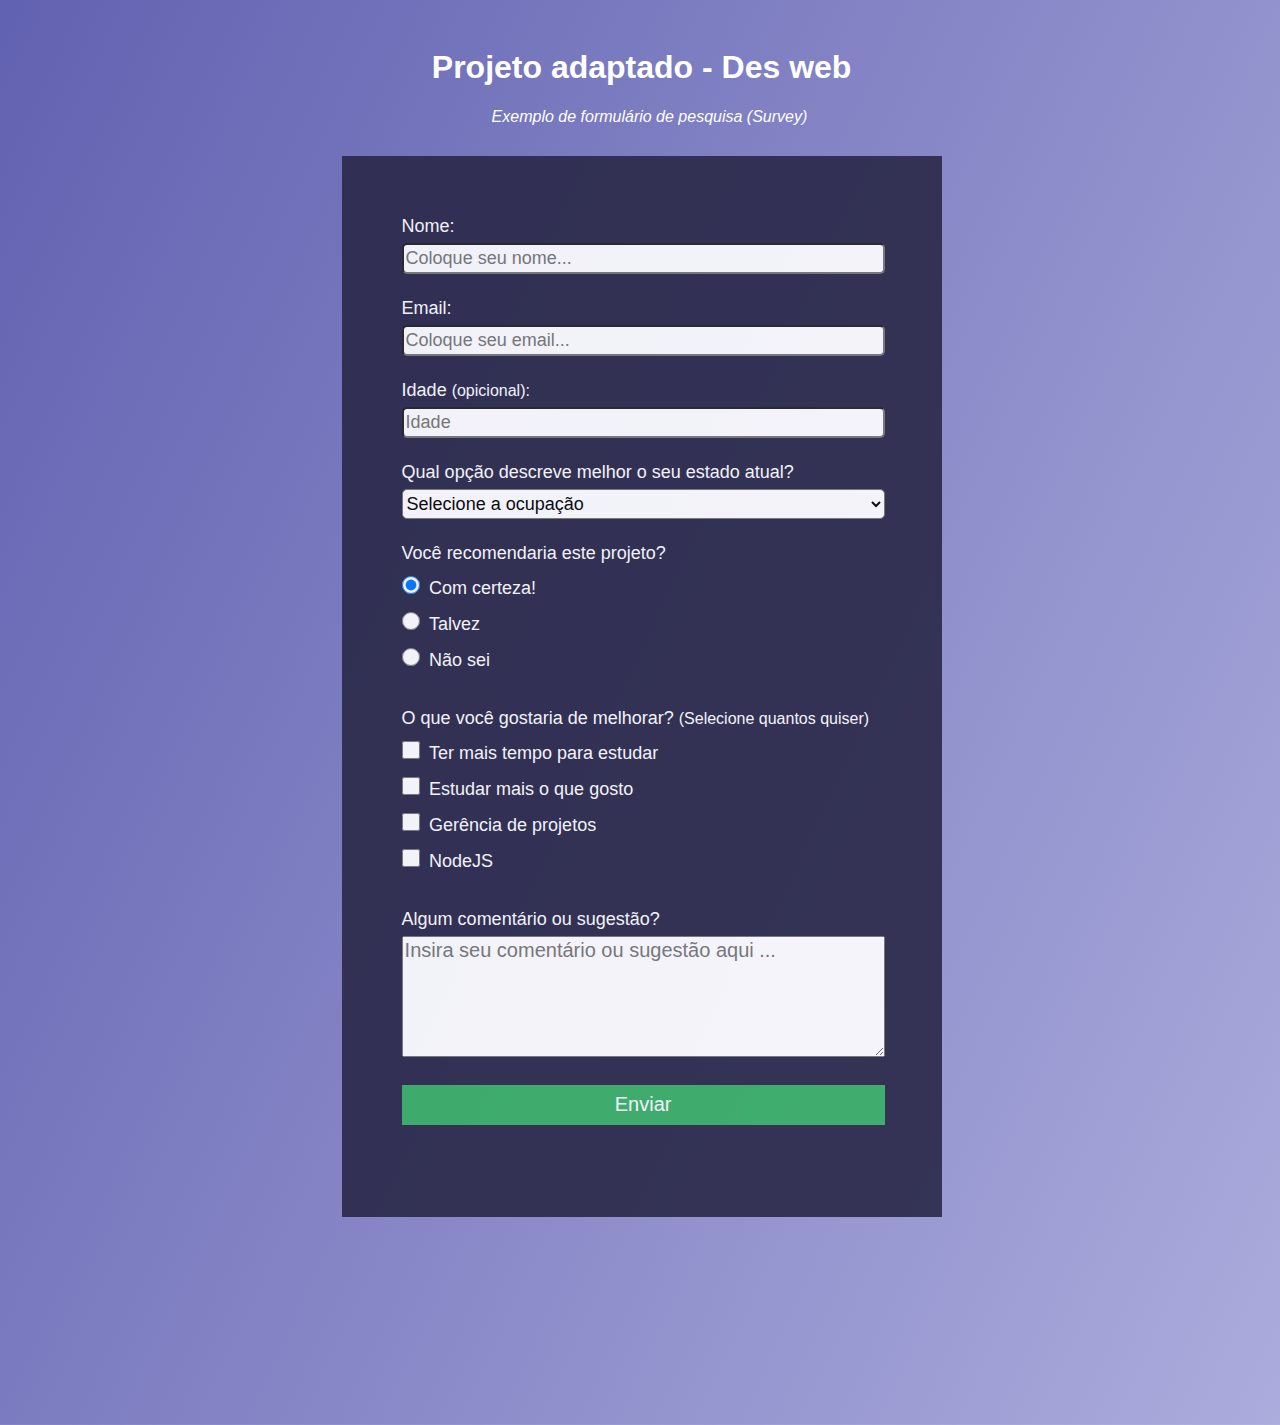
<file: Atividade_03_HTML_CSS/index.html>
<!DOCTYPE html>
<html>
    <head>
            <title> Formulário </title>
            <meta charset="UTF-8"content='text/html'>
            <link rel="stylesheet" href="style.css" type="text/css"> 
    </head>
    <body class = "geral">
            <div id = "formulario">
                <h1 align="center">Projeto adaptado - Des web</h1>
                <span class="subtitulo" ><em align="center">Exemplo de formulário de pesquisa (Survey)</em></span>
                <div id="forma">
                    <form action="index.html" method="POST">
                        <label for="fname"> Nome: </label><br>
                        <input type="text" id="fname" placeholder="Coloque seu nome..."> <br><br>

                        <label for="email"> Email: </label></br>
                        <input type="email" id="email" name="email" placeholder="Coloque seu email..."> <br><br>
                        
                        <label for="idade"> Idade <span>(opicional):</span> </label></br>
                        <input type="text" id="idade" name="idade" placeholder="Idade"> <br><br>
                        
                        <label for="estado-atual"> Qual opção descreve melhor o seu estado atual? </label><br>  
                        <select name="estado-atual" id="estado-atual" placeholder="Selecione a ocupação" required>
                            <option value="" disabled selected >Selecione a ocupação</option>
                            <option value="estudante">Estudante</option>
                            <option value="CLT">CLT</option>
                            <option value="prefiro_nao_dizer">Prefiro não dizer</option>
                            <option value="outro">Outro</option>
                        </select>  
                        <br><br>
                        
                        <label for="recomendacao">Você recomendaria este projeto? </label> <br>            
                        <input type="radio" name="recomendacao" id="certeza" required checked> <label for="certeza" class="opcao">Com certeza! </label> <br>
                        <input type="radio" name="recomendacao" id="talvez" required> <label for="talvez" class="opcao">Talvez </label> <br>
                        <input type="radio" name="recomendacao" id="nao_sei" required> <label for="nao_sei" class="opcao">Não sei </label> <br>
                        <br><br>
    
                        <label for="melhorias">O que você gostaria de melhorar? <span>(Selecione quantos quiser)</span> </label> <br>
                        <input type="checkbox" name="op1" id="op1"> <label class="opcao" for="op1">Ter mais tempo para estudar</label> <br>
                        <input type="checkbox" name="op2" id="op2"> <label class="opcao" for="op2">Estudar mais o que gosto</label> <br>
                        <input type="checkbox" name="op3" id="op3"> <label class="opcao" for="op3">Gerência de projetos</label> <br>
                        <input type="checkbox" name="op4" id="op4"> <label class="opcao" for="op4">NodeJS</label> <br>
                        <br><br>
                        
                        <label for="sugestao">Algum comentário ou sugestão?</label> <br>
                        <textarea id = "sugestao" name = "sugestao" rows="5" cols="40" placeholder="Insira seu comentário ou sugestão aqui ..."></textarea>
                        <br><br>

                        <input type="submit" value="Enviar">

                    </form>
                </div>
            </div> 
    </body>
</html>
</file>
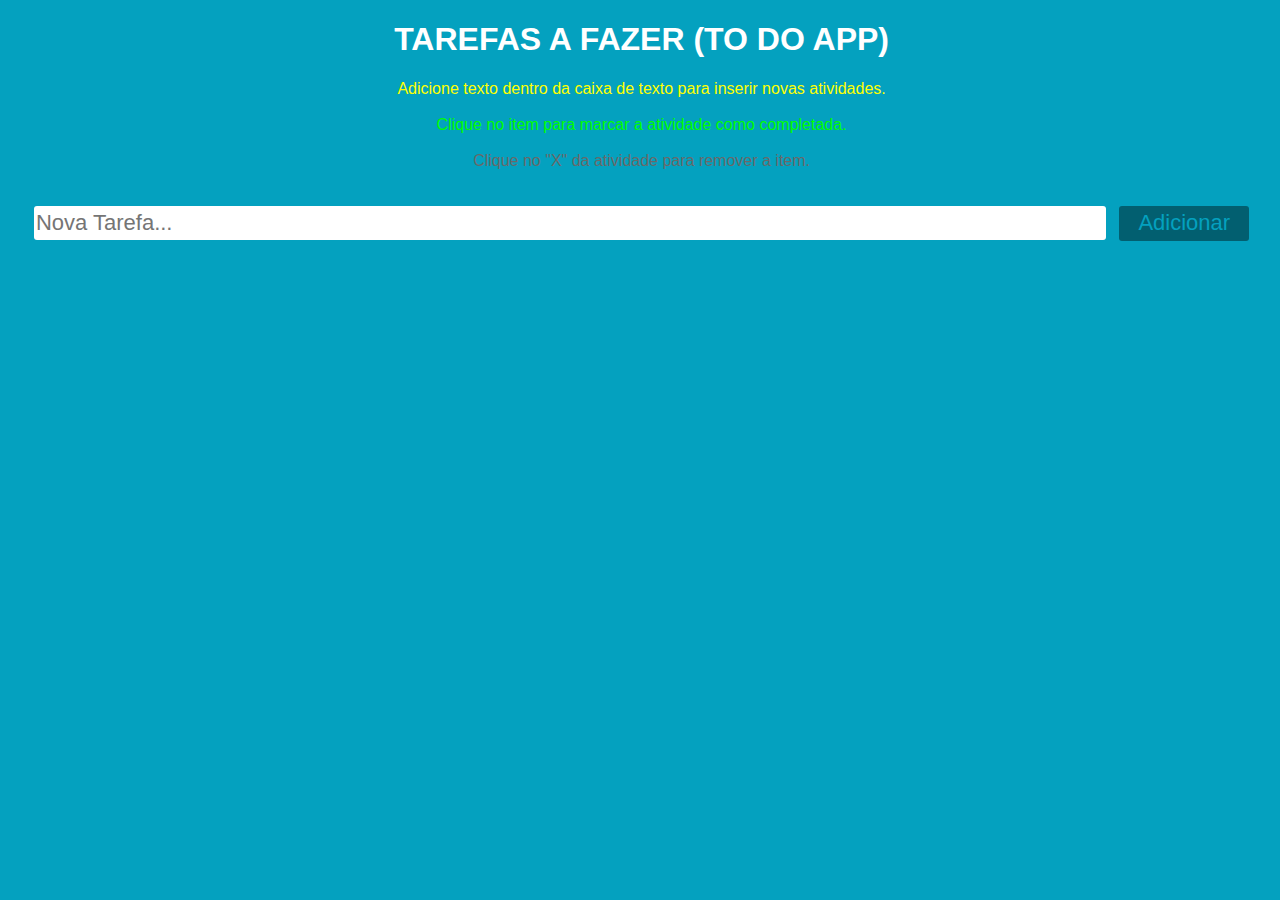
<file: Atividade_JS/index.html>
<!DOCTYPE html>
<html lang="pt">
<head>
    <meta charset="UTF-8">
    <script src="script.js"></script>
    <link rel="stylesheet" href="style.css" type="text/css"> 
    <title>Tarefas a fazer</title>
</head>
<body class="corpo">
    <div style="text-align: center;">

        <div id="title">
            <h1>TAREFAS A FAZER (TO DO APP)</h1>
        </div>
        
        <div id="sub1">
            Adicione texto dentro da caixa de texto para inserir novas atividades.</h3>
        </div><br>
        
        <div id="sub2">
            Clique no item para marcar a atividade como completada.</h3>
        </div><br>
        
        <div id="sub3">
            Clique no "X" da atividade para remover a item.</h3>
        </div><br><br>

        <input type="text" name="new_task" id="new_task" placeholder="Nova Tarefa..." size="80" maxlength="58"> &nbsp;
        <input type="button" value="Adicionar" id="add_button" onclick="criar()">
        <br>
    </div>
    <div id="div_tasks">

    </div>
</body>
</html>
</file>
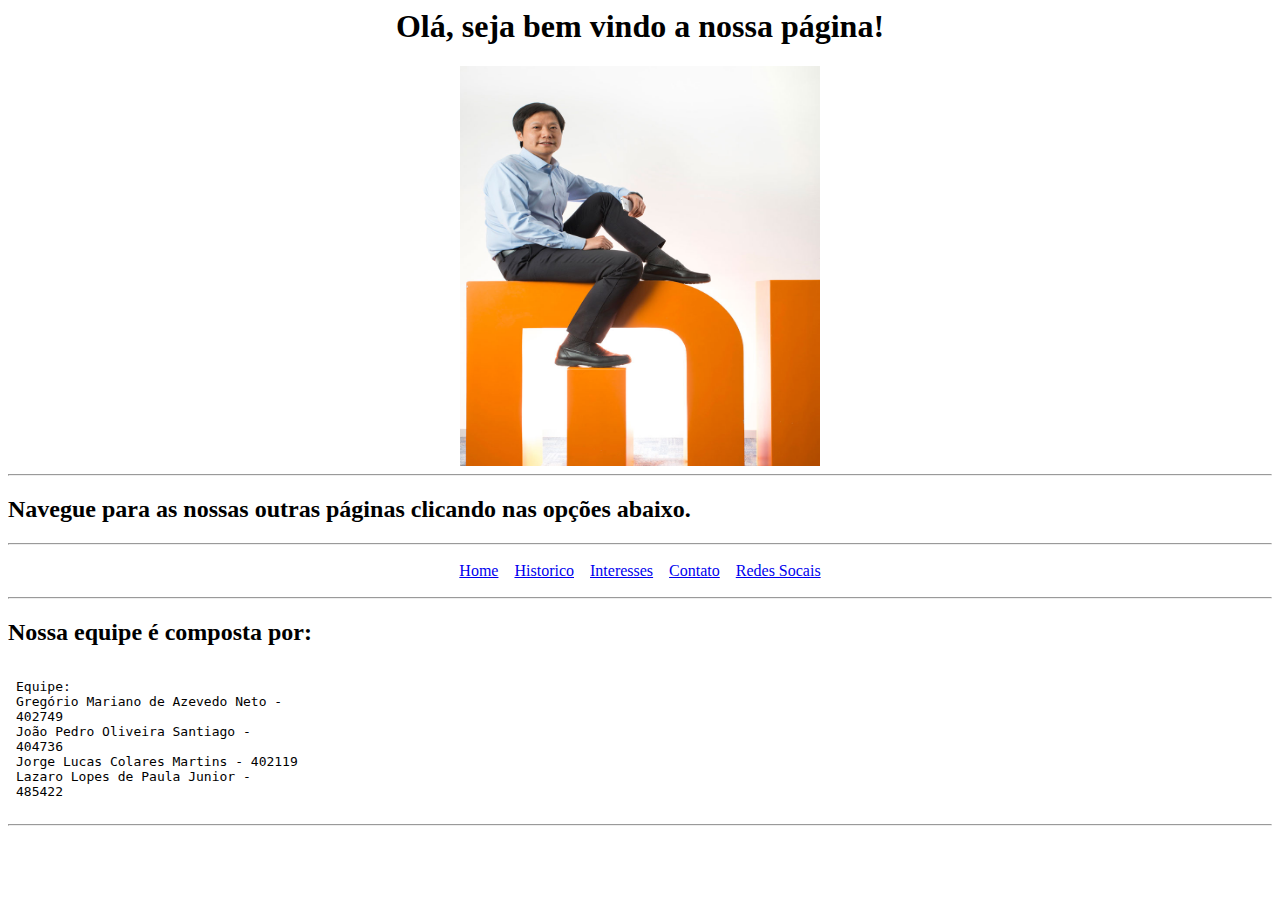
<file: Atvidade 01/index.html>
<html>
    <head> 
        <title>  Home </title>
        <meta charset="utf-8">
    </head>
    <body> 
        <div> 
            <h1 style="text-align: center;"> Olá, seja bem vindo a nossa página! </h1>
            <center>
                <img src="./img/lei_jun.png" alt="Lei Jun" height="400" width="360">
            </center>
            
            <hr>
            <h2> Navegue para as nossas outras páginas clicando nas opções abaixo.</h2>
            <hr>
            <div align="center">
                <table border="0" cellpadding="7">
                    <td>
                        <a href="index.html" tabindex="1"> Home</a>
                    </td>
                    <td>
                        <a href="historicosimples.html" tabindex="2"> Historico</a>
                    </td>
                    <td>
                        <a href="interesses.html" tabindex="3"> Interesses</a>
                    </td>
                    <td>
                        <a href="contato.html" tabindex="4"> Contato</a>
                    </td>
                    <td>
                        <a href="redessociais.html" tabindex="5"> Redes Socais</a>
                    </td>
                </table>
            </div>
            <hr>
        </div>
        <div> 
            <h2> Nossa equipe é composta por: </h2>
            <embed src="equipe.txt">
            <hr>
        </div>
    </body>
</html>
</file>
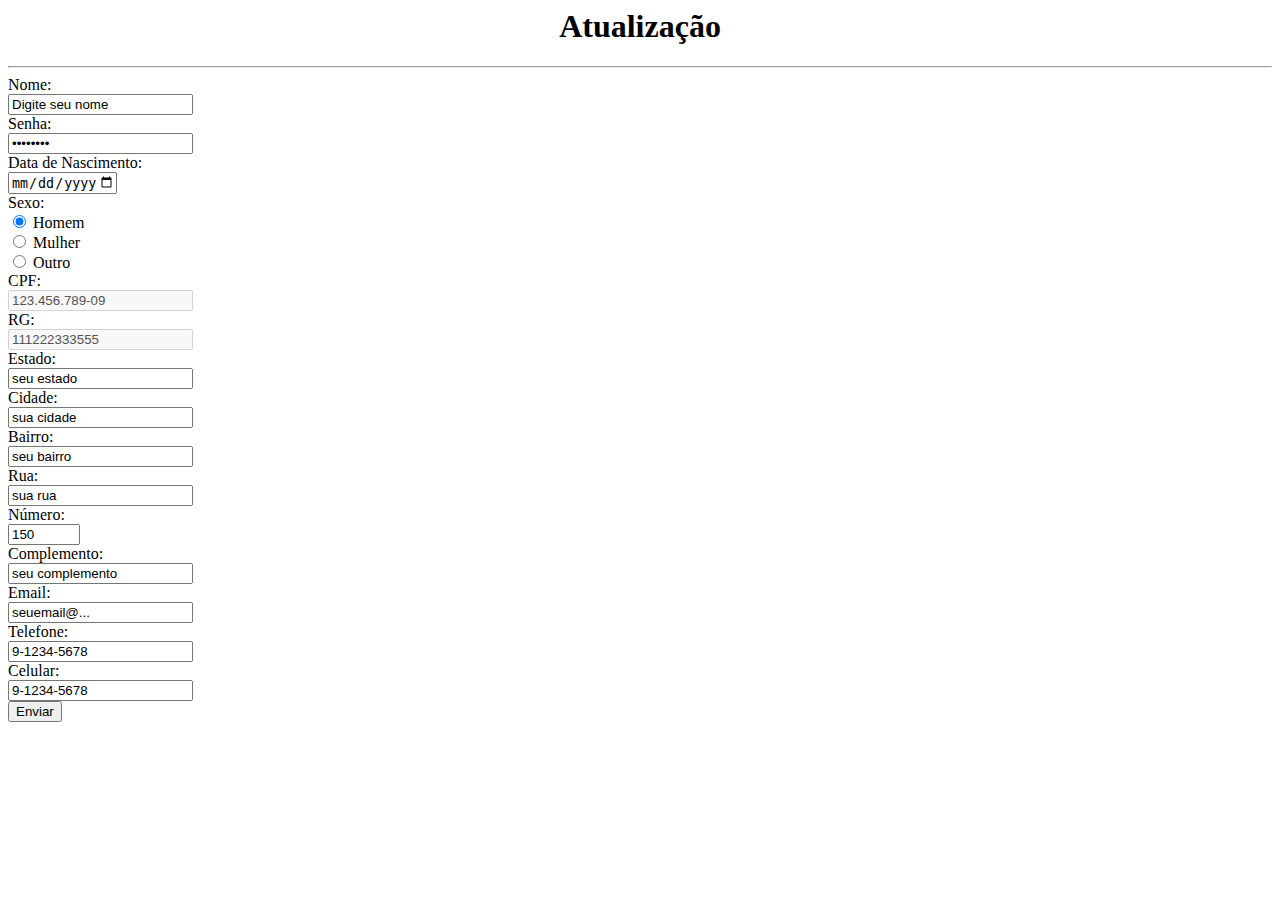
<file: Atividade 02/atualização.html>
<DOCTYPE html>
<html>
    <head>
        <title> Atualização </title>
        <meta charset="utf-8">
    </head>
    <body>
        <h1 style="text-align: center;"> Atualização</h1>
        <hr>
        <form>
            <label for="fname"> Nome: </label><br>
            <input type="text" id="fname" value="Digite seu nome" required=True> <br>
            
            <label for="fsenha">Senha:</label><br>
            <input type="password" name="fsenha" id="fsenha" value="Gregorio"><br>

            <label for="nasc"> Data de Nascimento: </label> <br>
            <input type="date" id="nasc" name="nasc" min="1919-12-31" max="2030-12-31" required=True> <br>
            
            <label for="sexo"> Sexo: </label> <br>
            <input type="radio" id="homem" name="genero" value="homem" required=True checked>
            <label for="homem"> Homem </label> <br>
            <input type="radio" id="mulher" name="genero" value="mulher" required=True>
            <label for="mulher"> Mulher </label> <br>
            <input type="radio" id="outro" name="genero" value="outro" required=True>
            <label for="outro"> Outro </label> <br>
            
            <label for="cpf"> CPF: </label></br>
            <input type="text" id="cpf" name="cpf" pattern="[0-9]{3}.[0-9]{3}.[0-9]{3}-[0-9]{2}" value="123.456.789-09" disabled=True required=True><br>
            
            <label for="rg"> RG: </label></br>
            <input type="text" id="rg" name="rg" pattern="[0-9]{12}" value="111222333555" disabled=True required=True><br>
            
            <label for="estado"> Estado: </label></br>
            <input type="text" id="estado" name="estado" value="seu estado" required=True> <br>
            
            <label for="cidade"> Cidade: </label></br>
            <input type="text" id="cidade" name="cidade" value="sua cidade" required=True> <br>
            
            <label for="bairro"> Bairro: </label></br>
            <input type="text" id="bairro" name="bairro" value="seu bairro" required=True> <br>
            
            <label for="rua"> Rua: </label></br>
            <input type="text" id="rua" name="rua" value="sua rua" required=True> <br>
            
            <label for="numero"> Número: </label></br>
            <input type="number" id="numero" name="numero" min="1" max="9999" required=True value="150"> <br>
            
            <label for="complemento"> Complemento: </label></br>
            <input type="text" id="complemento" name="complemento" value="seu complemento"> <br>
            
            <label for="email"> Email: </label></br>
            <input type="email" id="email" name="email" required=True value="seuemail@..."> <br>
            
            <label for="telefone"> Telefone: </label></br>
            <input type="tel" id="telefone" name="telefone" pattern="[9]{1}-[0-9]{4}-[0-9]{4}" value="9-1234-5678" required=True><br>
            
            <label for="celular"> Celular: </label></br>
            <input type="tel" id="celular" name="celular" pattern="[9]{1}-[0-9]{4}-[0-9]{4}" value="9-1234-5678" required=True><br>
            <input type="submit" value="Enviar"> <br>
        </form>
    </body>
</html>
</file>
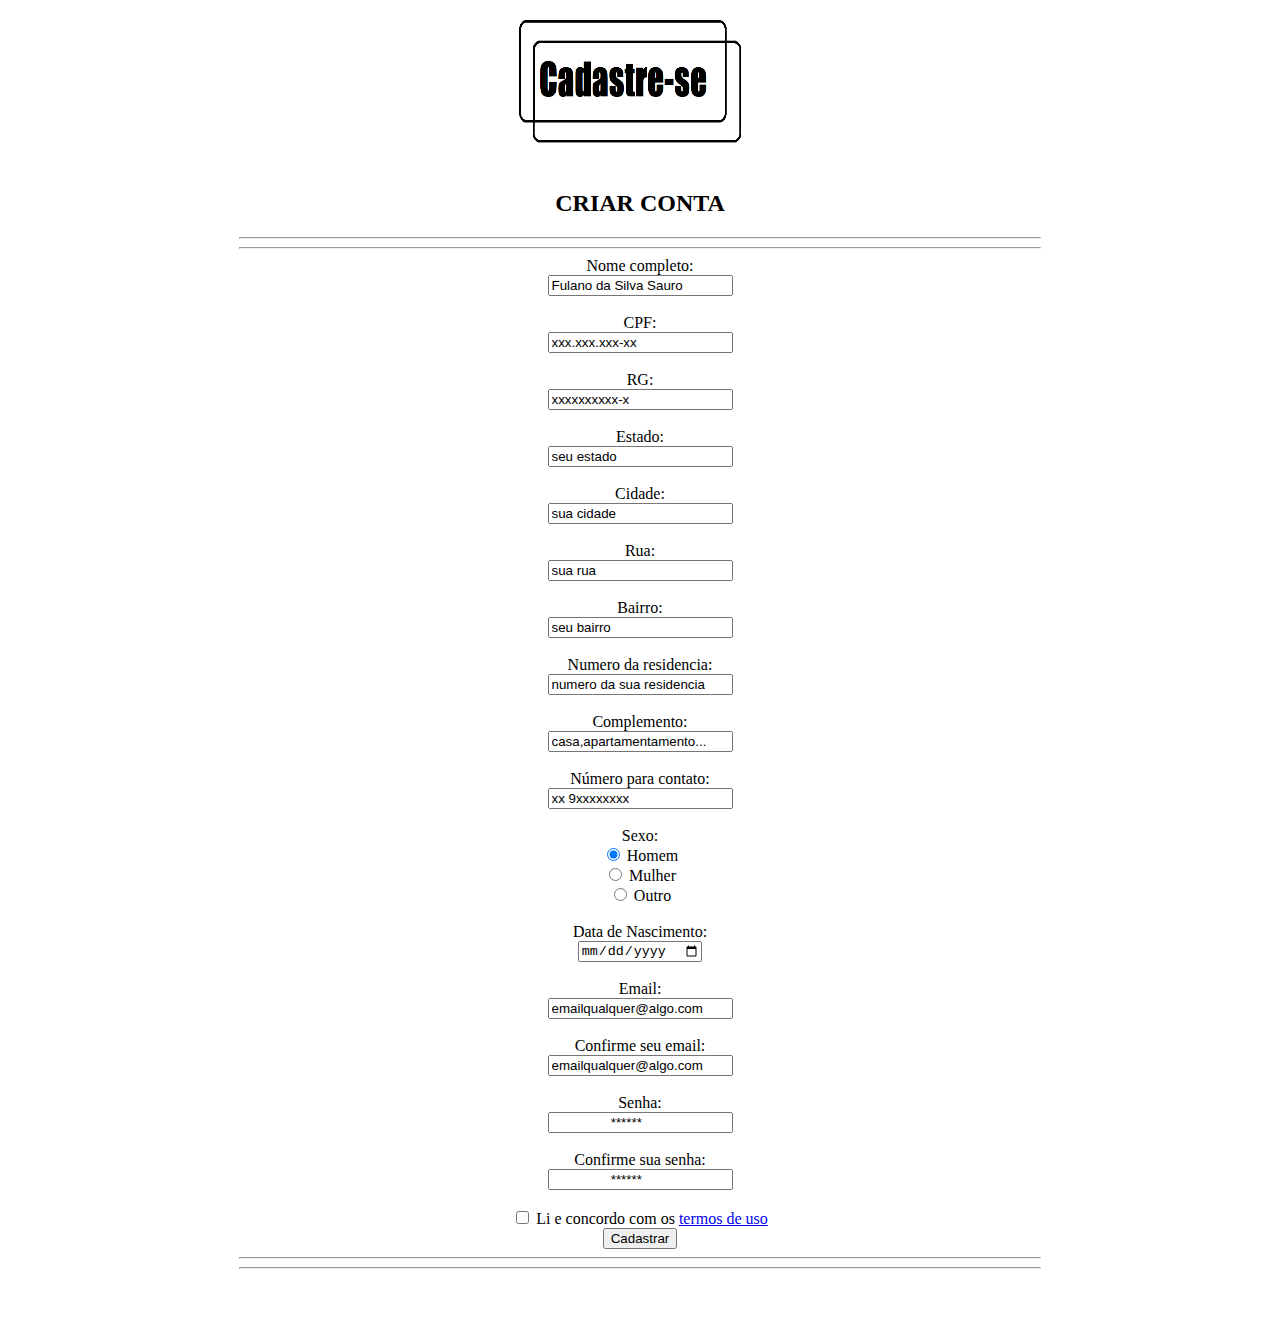
<file: Atividade 02/cadastro.html>
<!DOCTYPE html>
<html>
<head>
	<meta charset="utf-8">
	<title>Cadastre-se</title>
</head>
<body>

	<center>
		<figure>
			<img src="img/cadastre-se.png" height="150" width="250">
		</figure>
	</center>

	<center><h2>CRIAR CONTA</h2></center>

	<hr width="800">
	<hr width="800">
		<center>
			<form>
				<label>Nome completo:</label><br>
				<input type="text" name="nome" value="Fulano da Silva Sauro"><br><br>

		 		<label>CPF:</label><br>
		 		<input type="CPF" name="cpf" value="xxx.xxx.xxx-xx"><br><br>

		 		<label>RG:</label><br>
		 		<input type="text" name="rg" value="xxxxxxxxxx-x"><br><br>

		 		<label>Estado:</label><br>
		 		<input type="text" name="estado" value="seu estado"><br><br>
		 		<label>Cidade:</label><br>
		 		<input type="text" name="cidade" value="sua cidade"><br><br>
		 		<label>Rua:</label><br>
		 		<input type="text" name="rua" value="sua rua"><br><br>
		 		<label>Bairro:</label><br>
		 		<input type="text" name="bairro" value="seu bairro"><br><br>
		 		<label>Numero da residencia:</label><br>
		 		<input type="text" name="nresidencia" value="numero da sua residencia"><br><br>
		 		<label>Complemento:</label><br>
		 		<input type="text" name="completo" value="casa,apartamentamento..."><br><br>
		 		<label>Número para contato:</label><br>
		 		<input type="text" name="numerocontato" value="xx 9xxxxxxxx"><br><br>

				<label for="sexo"> Sexo: </label> <br>
				<input type="radio" id="homem" name="genero" value="homem" required=True checked>
				<label for="homem"> Homem </label> <br>
				<input type="radio" id="mulher" name="genero" value="mulher" required=True>
				<label for="mulher"> Mulher </label> <br>
				<input type="radio" id="outro" name="genero" value="outro" required=True>
				<label for="outro"> Outro </label> <br><br>
		 		
		 		<label for="nasc" >Data de Nascimento:</label><br>
		 		<input type="date" id="nasc" name="nasc"><br><br>

		 		<label>Email:</label><br>
		 		<input type="text" name="Email" value="emailqualquer@algo.com"><br><br>

		 		<label>Confirme seu email:</label><br>
		 		<input type="email" name="confEmail" value="emailqualquer@algo.com"><br><br>

		 		<label>Senha:</label><br>
		 		<input type="text" name="senha" value="                ******"><br><br>

		 		<label>Confirme sua senha:</label><br>
		 		<input type="text" name="ConfSenha" value="                ******"><br><br>

		 		<input type="checkbox" name="termo" id="termo" value="concordo">
		 		<label for="termo">Li e concordo com os <a href="https://brsa.com.br/termos-de-uso/">termos de uso</a></label><br>

		 		<input type="submit" name="Cadastrar" value="Cadastrar">

			</form>
		</center>	

	<hr width="800">
	<hr width="800">
	<br><br><br>
</body>
</html>
</file>
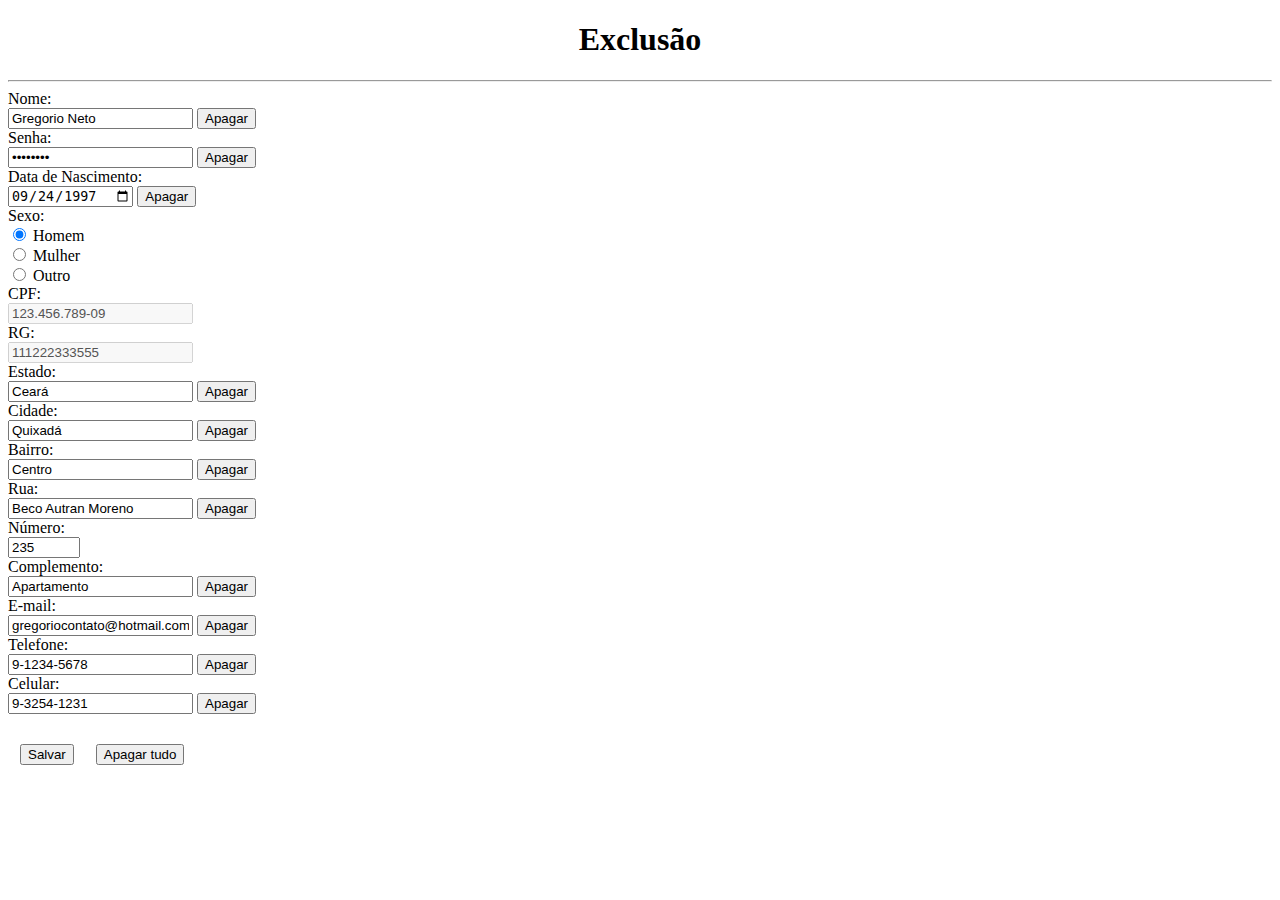
<file: Atividade 02/exclusao.html>
<!DOCTYPE html>
<html lang="pt">
<head>
    <meta charset="UTF-8">
    <title>Exclusao</title>
</head>
<body>
    <h1 style="text-align: center;"> Exclusão</h1>
    <hr>
    <form>
        <label for="fname">Nome:</label><br>
        <input type="text" id="fname" name="fname" value="Gregorio Neto"  >
        <input type="button" value="Apagar"><br>

        <label for="fsenha">Senha:</label><br>
        <input type="password" name="fsenha" id="fsenha" value="Gregorio">
        <input type="button" value="Apagar"><br>

        <label for="nasc">Data de Nascimento:</label><br>
        <input type="date" id="nasc" name="nasc" value="1997-09-24">
        <input type="button" value="Apagar"><br>
        
        <label for="sexo">Sexo:</label><br>
        <input type="radio" id="homem" name="gender" value="homem"  checked>
        <label for="homem">Homem</label><br>
        <input type="radio" id="mulher" name="gender" value="mulher"  >
        <label for="mulher">Mulher</label><br>
        <input type="radio" id="outro" name="gender" value="outro"  >
        <label for="outro">Outro</label><br>

        <label for="cpf">CPF:</label><br>
        <input type="text" id="cpf" name="cpf" value="123.456.789-09" disabled><br>

        <label for="rg">RG:</label><br>
        <input type="text" id="rg" name="rg" value="111222333555" disabled><br>

        <label for="estado">Estado:</label><br>
        <input type="text" id="estado" name="estado" value="Ceará">
        <input type="button" value="Apagar"><br>

        <label for="cidade">Cidade:</label><br>
        <input type="text" id="cidade" name="cidade" value="Quixadá">
        <input type="button" value="Apagar"><br>

        <label for="bairro">Bairro:</label><br>
        <input type="text" id="bairro" name="bairro" value="Centro">
        <input type="button" value="Apagar"><br>

        <label for="rua">Rua:</label><br>
        <input type="text" id="rua" name="rua" value="Beco Autran Moreno">
        <input type="button" value="Apagar"><br>

        <label for="numero">Número:</label><br>
        <input type="number" id="numero" name="numero" min="1" max="5000" value="235"><br>

        <label for="complemento">Complemento:</label><br>
        <input type="text" id="complemento" name="complemento" value="Apartamento">
        <input type="button" value="Apagar"><br>

        <label for="email">E-mail:</label><br>
        <input type="text" id="email" name="email" value="gregoriocontato@hotmail.com">
        <input type="button" value="Apagar"><br>

        <label for="telefone">Telefone:</label><br>
        <input type="text" id="telefone" name="telefone" value="9-1234-5678">
        <input type="button" value="Apagar"><br>

        <label for="celular">Celular:</label><br>
        <input type="text" id="celular" name="celular" value="9-3254-1231">
        <input type="button" value="Apagar"><br><br>
        
        <table border="0" cellpadding="10">
            <td>
                <a href="#fname">
                    <input type="button" value="Salvar">
                </a> 
            </td>
            <td>
                <input type="button" value="Apagar tudo">
            </td>
        </table>
        
    </form>
    
</body>
</html>
</file>
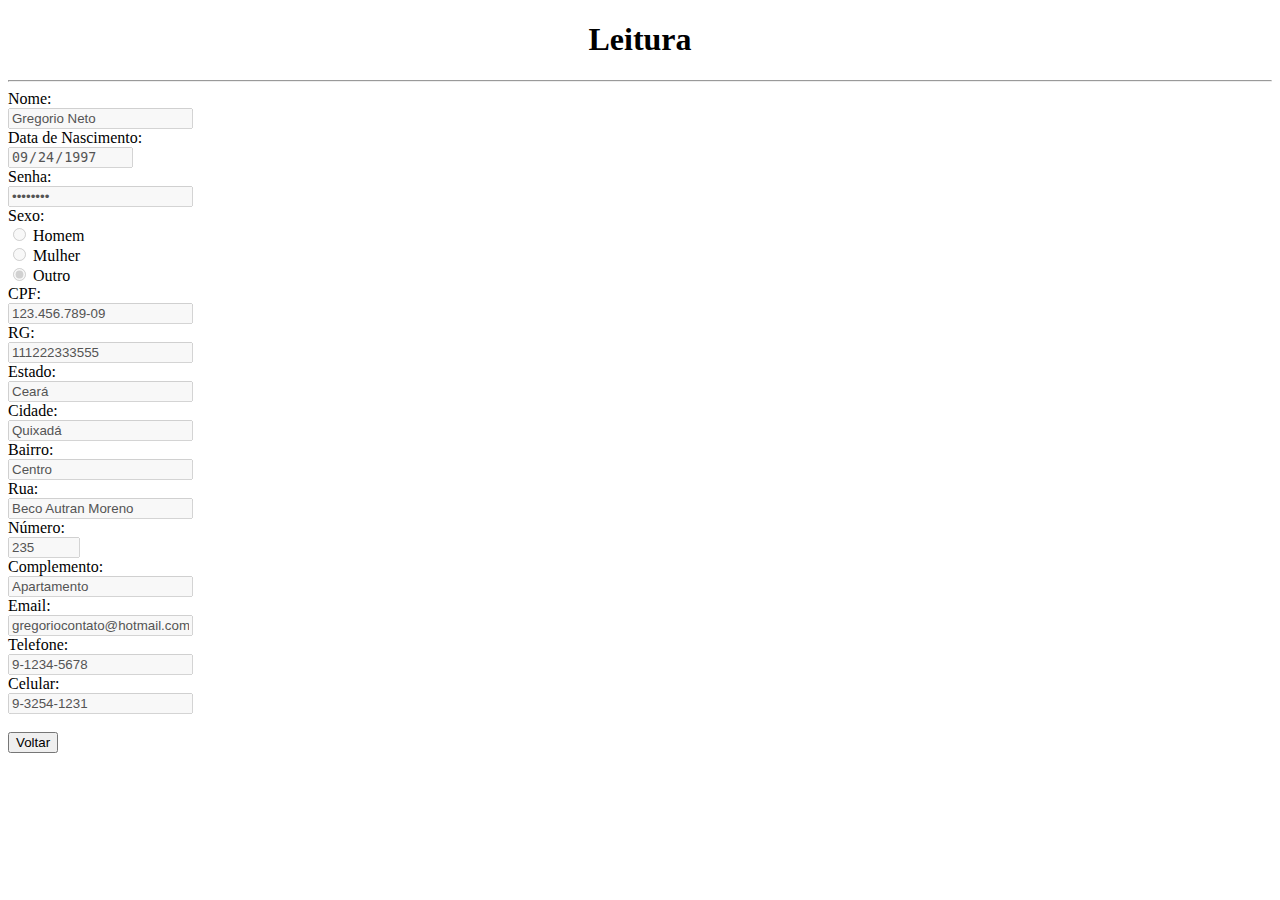
<file: Atividade 02/leitura.html>
<!DOCTYPE html>
<html lang="pt">
<head>
    <meta charset="UTF-8">
    <title>Leitura</title>
</head>
<body>
    <h1 style="text-align: center;"> Leitura</h1>
    <hr>
    <form>
        <label for="fname">Nome:</label><br>
        <input type="text" id="fname" name="fname" value="Gregorio Neto" disabled><br>
        
        <label for="nasc">Data de Nascimento:</label><br>
        <input type="date" id="nasc" name="nasc" value="1997-09-24" disabled><br>
        
        <label for="fsenha">Senha:</label><br>
        <input type="password" name="fsenha" id="fsenha" value="Gregorio" disabled><br>

        <label for="sexo">Sexo:</label><br>
        <input type="radio" id="homem" name="gender" value="homem" disabled>
        <label for="homem">Homem</label><br>
        <input type="radio" id="mulher" name="gender" value="mulher" disabled>
        <label for="mulher">Mulher</label><br>
        <input type="radio" id="outro" name="gender" value="outro" disabled checked>
        <label for="outro">Outro</label><br>

        <label for="cpf">CPF:</label><br>
        <input type="text" id="cpf" name="cpf" value="123.456.789-09" disabled><br>

        <label for="rg">RG:</label><br>
        <input type="text" id="rg" name="rg" value="111222333555" disabled><br>

        <label for="estado">Estado:</label><br>
        <input type="text" id="estado" name="estado" value="Ceará" disabled><br>

        <label for="cidade">Cidade:</label><br>
        <input type="text" id="cidade" name="cidade" value="Quixadá" disabled><br>

        <label for="bairro">Bairro:</label><br>
        <input type="text" id="bairro" name="bairro" value="Centro" disabled><br>

        <label for="rua">Rua:</label><br>
        <input type="text" id="rua" name="rua" value="Beco Autran Moreno" disabled><br>

        <label for="numero">Número:</label><br>
        <input type="number" id="numero" name="numero" min="1" max="5000" value="235" disabled><br>

        <label for="complemento">Complemento:</label><br>
        <input type="text" id="complemento" name="complemento" value="Apartamento" disabled><br>

        <label for="email">Email:</label><br>
        <input type="text" id="email" name="email" value="gregoriocontato@hotmail.com" disabled><br>

        <label for="telefone">Telefone:</label><br>
        <input type="text" id="telefone" name="telefone" value="9-1234-5678" disabled><br>

        <label for="celular">Celular:</label><br>
        <input type="text" id="celular" name="celular" value="9-3254-1231" disabled><br><br>

        <a href="#fname">
            <input type="submit" value="Voltar">
        </a>

    </form>
    
</body>
</html>
</file>
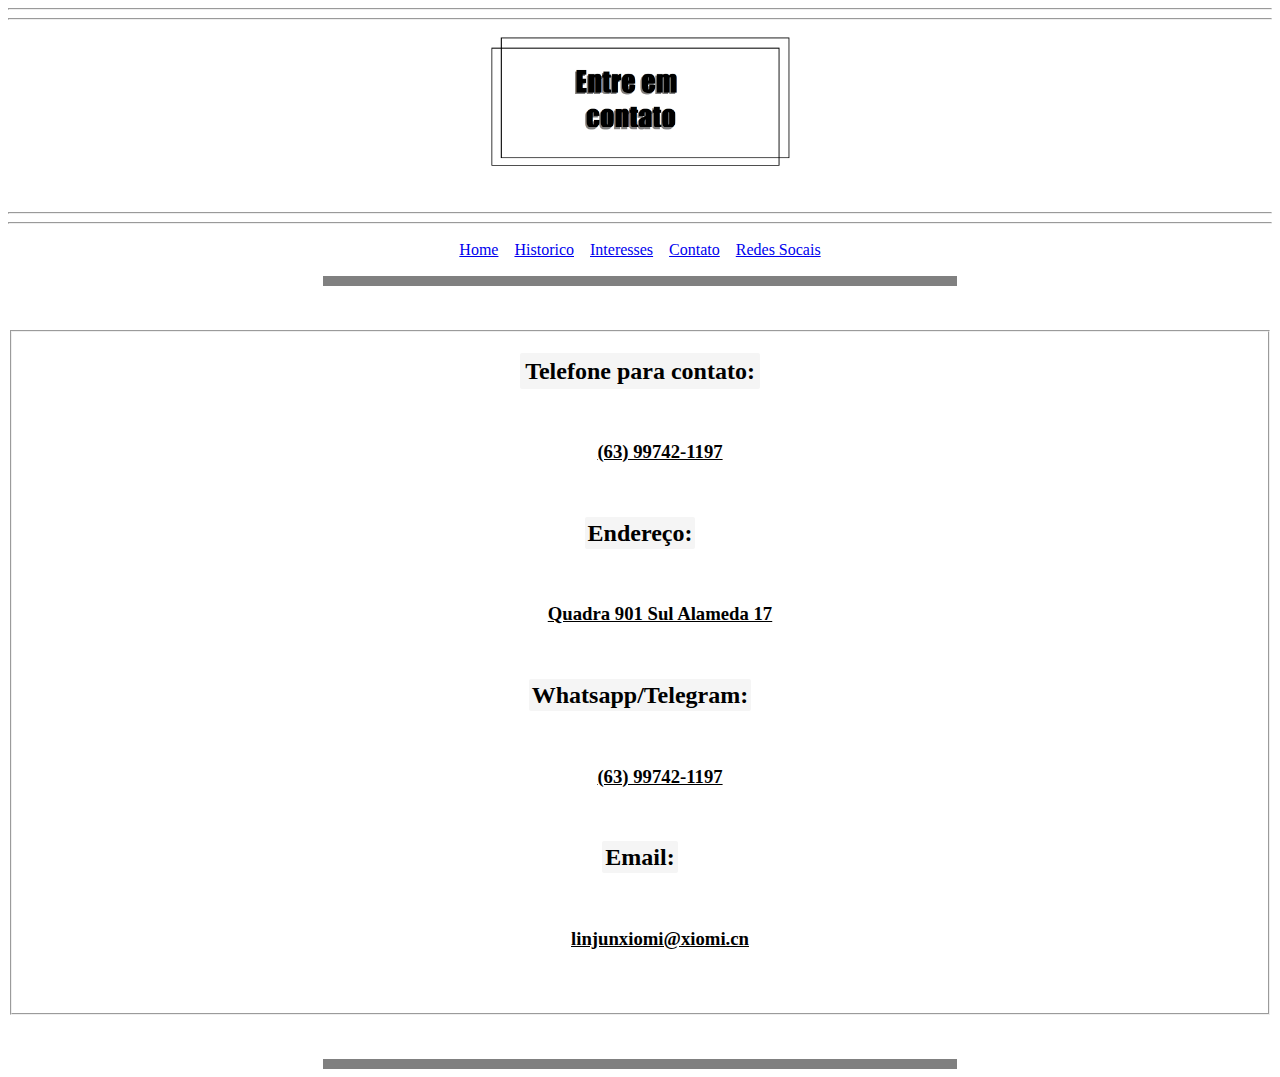
<file: Atvidade 01/contato.html>
<!DOCTYPE html>
<html>
<head>
	<meta charset="utf-8">
	<title>Contato</title>
</head>
<body>
	<hr><hr>
	<center>
	<figure>
		<img src="img/contato.png" height="130" width="300" alt="imagem não encontrada">	
	</figure>
	</center>

	<br>
	<!- hr é a linha horizontal ->
	<hr>
	<hr>
	<div align="center">
		<table border="0" cellpadding="7">
			<td>
				<a href="index.html" tabindex="1"> Home</a>
			</td>
			<td>
				<a href="historicosimples.html" tabindex="2"> Historico</a>
			</td>
			<td>
				<a href="interesses.html" tabindex="3"> Interesses</a>
			</td>
			<td>
				<a href="contato.html" tabindex="4"> Contato</a>
			</td>
			<td>
				<a href="redessociais.html" tabindex="5"> Redes Socais</a>
			</td>
		</table>
	</div>

	<hr size="10" width="50%" align="center" noshade>
	
	<br><br>
	<form>
		<fieldset>
		<div align="center">
			<dl>
				<dt><h2> <span style="background: whitesmoke; font-weight: bold ; border-radius: 2px; padding:5px">Telefone para contato:</span></h2></dt>
				<br>
					<dd><h3><u>(63) 99742-1197</u></h3></dd>
				<br>			
				<dt><h2><span style="background: whitesmoke; font-weight: bold ; border-radius: 2px; padding:3px"> Endereço: </span></h2></dt>
				<br>
					<dd><h3><u>Quadra 901 Sul Alameda 17</u></h3></dd>
				<br>	
				<dt><h2><span style="background: whitesmoke; font-weight: bold ; border-radius: 2px; padding:3px"> Whatsapp/Telegram: </span></h2></dt>
				<br>
					<dd><h3><u>(63) 99742-1197</u></h3></dd>
				<br>	
				<dt><h2><span style="background: whitesmoke; font-weight: bold ; border-radius: 2px; padding:3px"> Email: </span></h2></dt>
				<br>
					<dd><h3><u>linjunxiomi@xiomi.cn</u></h3></dd>
				<br>
			</dl>
		</div>
		</fieldset>	
	</form>	
	<br><br>
	<hr size="10" width="50%" align="center" noshade>
	
	
</body>
</html>
</file>
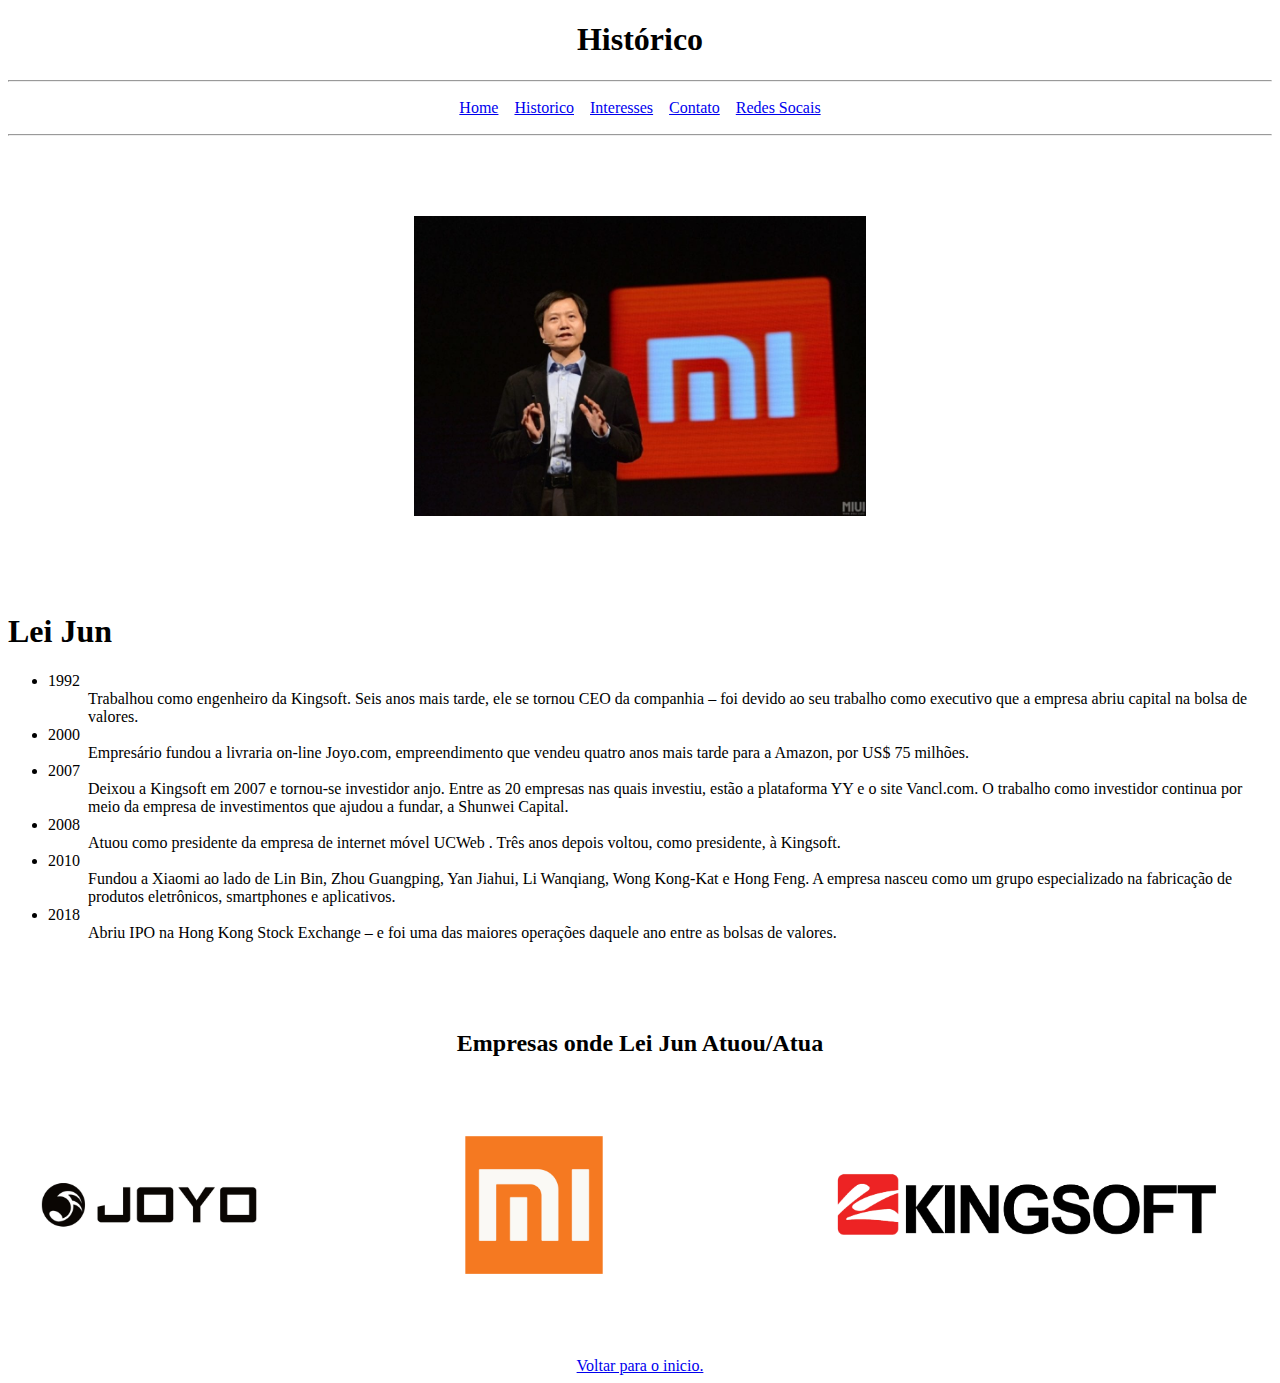
<file: Atvidade 01/historicosimples.html>
<!DOCTYPE html>
<html>
<head>
    <meta charset="UTF-8">
    <title>Histórico</title>
</head>
<body>
    <h1 align="center" id="begin">Histórico</h1>
    <hr>
    <div align="center">
        <table border="0" cellpadding="7">
            <td>
                <a href="index.html" tabindex="1"> Home</a>
            </td>
            <td>
                <a href="historicosimples.html" tabindex="2"> Historico</a>
            </td>
            <td>
                <a href="interesses.html" tabindex="3"> Interesses</a>
            </td>
            <td>
                <a href="contato.html" tabindex="4"> Contato</a>
            </td>
            <td>
                <a href="redessociais.html" tabindex="5"> Redes Socais</a>
            </td>
        </table>
    </div>
    <hr> <br> <br> <br> <br> 
    <center>
    <img src="img/leijunxiomi.jpg" height="300" alt="Imagem Failed">
    </center>
    <br> <br> <br> <br>
    <h1> Lei Jun </h1>
    <ul> 
        <li>1992</li>
        <dd> Trabalhou como engenheiro da Kingsoft. Seis anos mais tarde, ele se tornou CEO da companhia – foi devido ao seu trabalho como executivo que a empresa abriu capital na bolsa de valores.</dd>
        <li>2000</li>
        <dd> Empresário fundou a livraria on-line Joyo.com, empreendimento que vendeu quatro anos mais tarde para a Amazon, por US$ 75 milhões.</dd>
        <li>2007</li>
        <dd> Deixou a Kingsoft em 2007 e tornou-se investidor anjo. Entre as 20 empresas nas quais investiu, estão a plataforma YY e o site Vancl.com. O trabalho como investidor continua por meio da empresa de investimentos que ajudou a fundar, a Shunwei Capital.</dd>
        <li>2008</li>
        <dd> Atuou como presidente da empresa de internet móvel UCWeb . Três anos depois voltou, como presidente, à Kingsoft.</dd>
        <li>2010</li>
        <dd> Fundou a Xiaomi ao lado de Lin Bin, Zhou Guangping, Yan Jiahui, Li Wanqiang, Wong Kong-Kat e Hong Feng. A empresa nasceu como um grupo especializado na fabricação de produtos eletrônicos, smartphones e aplicativos.</dd>
        <li>2018</li>
        <dd> Abriu IPO na Hong Kong Stock Exchange – e foi uma das maiores operações daquele ano entre as bolsas de valores.</dd>
    </ul> <br> <br> <br> <br>
    

    <table border="0" style="text-align: center;">
        <caption style="font-size: 150%;"><b><span style="color: black;"> Empresas onde Lei Jun Atuou/Atua </span>  </b></caption>
        <td><img src="img/joyo.jpg" alt="Trulli" style="width:80%"</td>
        <td><img src="img/xiomi.png" alt="Trulli" style="width:80%"></td>
        <td><img src="img/kingsoft.png" alt="Trulli" style="width:80%"></td>
    </table>

    <center>
        <a href="#begin"> Voltar para o inicio.</a>
    </center>
    

</body>
</html>
</file>
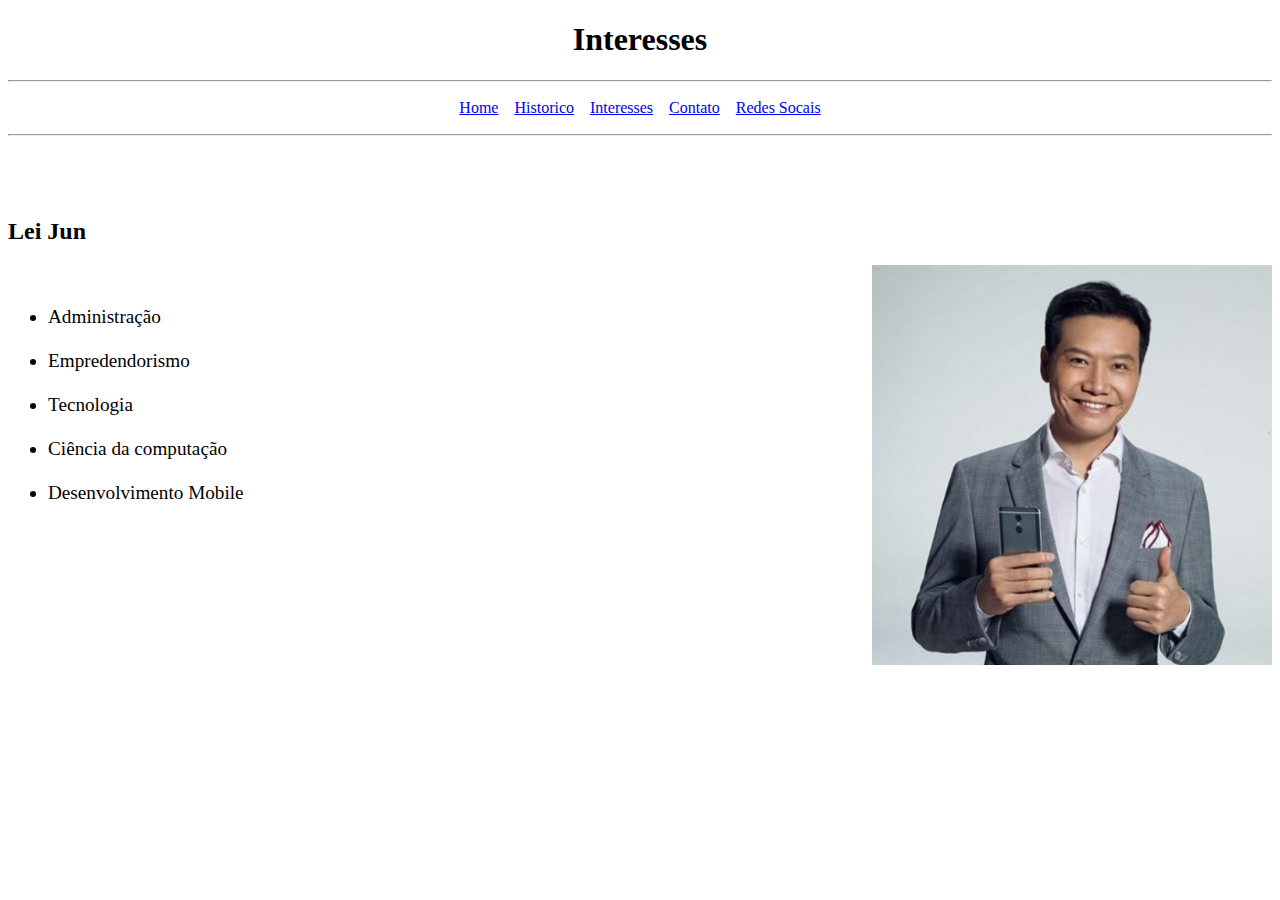
<file: Atvidade 01/interesses.html>
<!DOCTYPE html>
<html lang="pt">
    <head>
        <meta charset="UTF-8">
        <title>Interesses</title>
    </head>
    <body>
        <h1 style="text-align: center;">Interesses</h1>
        <hr>
        <div align="center">
            <table border="0" cellpadding="7">
                <td>
                    <a href="index.html" tabindex="1"> Home</a>
                </td>
                <td>
                    <a href="historicosimples.html" tabindex="2"> Historico</a>
                </td>
                <td>
                    <a href="interesses.html" tabindex="3"> Interesses</a>
                </td>
                <td>
                    <a href="contato.html" tabindex="4"> Contato</a>
                </td>
                <td>
                    <a href="redessociais.html" tabindex="5"> Redes Socais</a>
                </td>
            </table>
        </div>
        <hr> <br> <br> <br>
        <h2>Lei Jun</h2>
        <div id=Lei_jun style="font-size: 120%;">
            <img src="img/lei_jun.jpg" alt="Falied Load" align="right" width="400" height="400">
            <br>
            <ul>
                <li>Administração</li>
                <br>
                <li>Empredendorismo</li>
                <br>
                <li>Tecnologia</li>
                <br>
                <li>Ciência da computação</li>
                <br>
                <li>Desenvolvimento Mobile</li>
            </ul> 
        </div>
    </body>
</html>
</file>
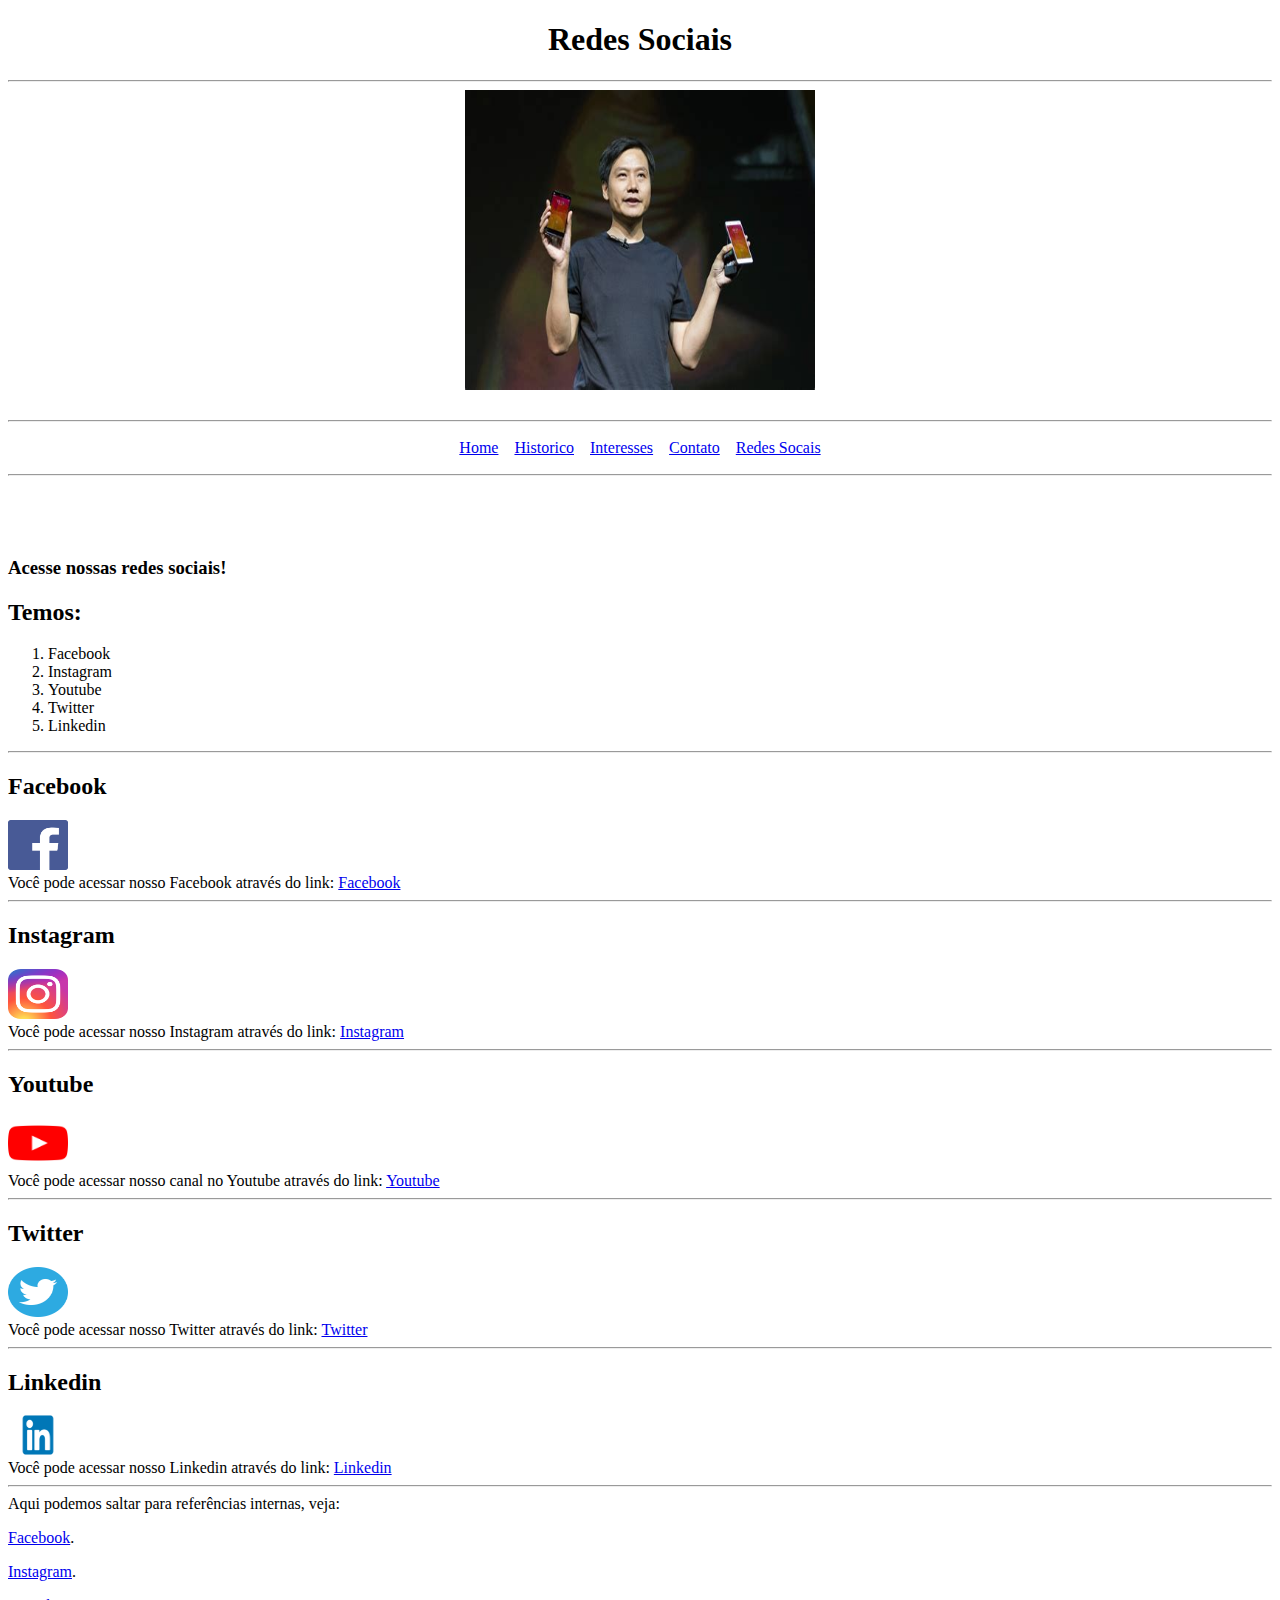
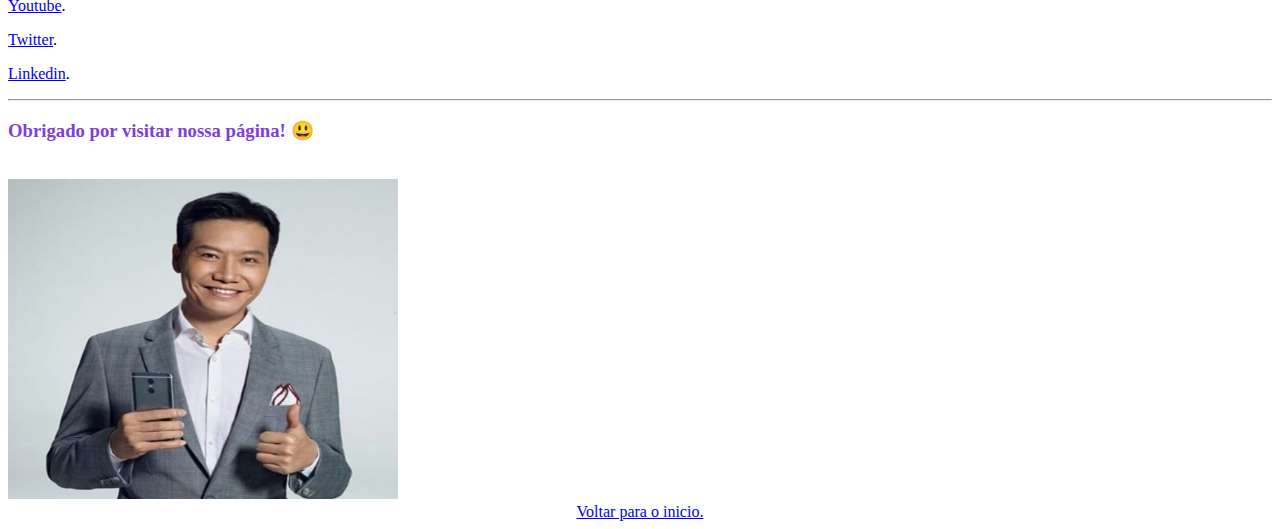
<file: Atvidade 01/redessociais.html>
<!DOCTYPE html>
<html>
    <head> 
        <title>  Redes Sociais </title>
        <meta charset="utf-8">
    </head>
    <body> 
        <div id="init">
            <h1 style="text-align: center;" id="begin"> Redes Sociais</h1>
            <hr>
            <center>
                <img src="./img/lei_jun2.png" alt="Lei Jun" height="300" width="350">
            </center>
            <br>
            <hr>
            <div align="center">
                <table border="0" cellpadding="7">
                    <td>
                        <a href="index.html" tabindex="1"> Home</a>
                    </td>
                    <td>
                        <a href="historicosimples.html" tabindex="2"> Historico</a>
                    </td>
                    <td>
                        <a href="interesses.html" tabindex="3"> Interesses</a>
                    </td>
                    <td>
                        <a href="contato.html" tabindex="4"> Contato</a>
                    </td>
                    <td>
                        <a href="redessociais.html" tabindex="5"> Redes Socais</a>
                    </td>
                </table>
            </div>
            <hr><br><br><br>
            
            <h3> Acesse nossas redes sociais! </h3>
            <h2> Temos: </h2>
            <ol>
                <li> Facebook </li>
                <li> Instagram </li>
                <li> Youtube </li>
                <li> Twitter </li>
                <li> Linkedin </li>
            </ol>
            <hr>
            </div>
        <div id="fb">
            <h2> Facebook </h2>
            <img src="./img/facebook-icone-icon.png" alt="fb-icon" height="50" width="60">
            <br>
            Você pode acessar nosso Facebook através do link: <a href="https://www.facebook.com/jun.lei.9828" accesskey="f"> Facebook </a>
            <hr>
        </div>
        <div id="insta"> 
            <h2> Instagram </h2>
            <img src="./img/instagram-logo.png" alt="instagram-icon" height="50" width="60">
            <br>
            Você pode acessar nosso Instagram através do link: <a href="https://www.instagram.com/leijun_xiaomi/" accesskey="i"> Instagram </a>
            <hr>
        </div>
        <div id="yt"> 
            <h2> Youtube </h2>
            <img src="./img/youtube-icon.png" alt="youtube-icon" height="50" width="60">
            <br>
            Você pode acessar nosso canal no Youtube através do link: <a href="https://www.youtube.com/user/XiaomiChina" accesskey="y"> Youtube </a>
            <hr>
        </div>
        <div id="tt"> 
            <h2> Twitter </h2>
            <img src="./img/twitter-logo-3.png" alt="twitter-icon" height="50" width="60">
            <br>
            Você pode acessar nosso Twitter através do link: <a href="https://twitter.com/leijun" accesskey="t"> Twitter </a>
            <hr>
        </div>
        <div id = li> 
            <h2> Linkedin </h2>
            <img src="./img/linkedin-icon.png" alt="linkedin-icon" height="40" width="60">
            <br>
            Você pode acessar nosso Linkedin através do link: <a href="https://www.mi.com/br/" accesskey="l"> Linkedin </a>
            <hr>
        </div>
        <div>
            Aqui podemos saltar para referências internas, veja:
            <p><a href="#fb">Facebook</a>.</p>
            <p><a href="#insta">Instagram</a>.</p>
            <p><a href="#yt">Youtube</a>.</p>
            <p><a href="#tt">Twitter</a>.</p>
            <p><a href="#li">Linkedin</a>.</p>
            <hr>
        </div>
        <div style="color:#7E40DB">
            <h3> 
                Obrigado por visitar nossa página! 😃
            </h3>
            <br>
            <img src="./img/lei-jun3.png" alt="Bye" height="320" width="390">
        </div>
        <div>
        </div>
        <center>
            <a href="#begin"> Voltar para o inicio.</a>
        </center>
    </body>
</html>
</file>
<file: Atividade_03_HTML_CSS/style.css>
*{
    font-family:Arial, Helvetica, sans-serif
}

.geral{
    top: 0;
    left: 0;
    height: 99%;
    width: 99%;
    background: var(--color-darkblue);
    background-image: linear-gradient(
        115deg,
        rgba(58, 58, 158, 0.8),
        rgba(136, 136, 206, 0.7)
      ),
      url(https://cdn.freecodecamp.org/testable-projects-fcc/images/survey-form-background.jpeg);
    background-size: cover;
    background-repeat: no-repeat;
    background-position: center;
    }

#formulario {
    padding: auto;
    padding-top: 20px;
    margin: auto;
    width: 600px;
    color: white;
    padding-bottom: 200px;
}

#forma {
    margin-top: 30px;
    background-color: rgb(42, 41, 73);
    padding: 0;
    padding-bottom: 50px;
    opacity: 0.9;
}

form {
    margin: 0;
    padding-top: 10%;
}

label {
    margin: 10% 10% 0% 10%;
    font-size: 18px;
    color: white;
}


label.opcao {
    font-size: 18px;
    color: white;
    margin: 0;
    margin-left: 5px;    
}

input[type=text], input[type=email] {
    margin: 1% 1% 1% 10%;
    width: 475px;
    height: 25px;
    font-size: 18px;
    color: black;
    border-radius: 5px;

}

input[type=radio]{
    margin: 2% 0% 1% 10%;
    width: 18px;
    height: 18px;
    cursor: pointer;
    border: 2px solid;
}

input[type=radio] + label.opcao{
    display: inline;
    cursor: pointer;
}

input[type=checkbox] {
    margin: 2% 0% 1% 10%;
    width: 18px;
    height: 18px;
    cursor: pointer;
    border: 2px solid;
}

input[type=checkbox] + label.opcao{
    display: inline;
    cursor: pointer;
}

input[type=submit] {
    margin: 1% 1% 7% 10%;
    width: 483px;
    height: 40px;
    font-size: 20px;
    color: white;
    background-color: rgb(55, 176, 100);
    text-align: center;
    border: 0px white;
    cursor: pointer;
}


span.subtitulo {
    padding-top: 2px;
    padding-left: 25%;
}

span {
    font-size: 16px;
}

select {
    width: 483px;
    height: 30px;
    margin: 1% 1% 1% 10%;
    font-size: 18px;
    border-radius: 5px;
    color: black;
    background-color: white;
}

option:disabled{
    color: darkgray;
}

textarea {
    margin: 1% 1% 0% 10%;
    font-size: 20px;
    color: black;  
    width: 477px;      
}
</file>
<file: Atividade_JS/style.css>
*{
    font-family:Arial, Helvetica, sans-serif
}
.corpo{
    top: 0;
    left: 0;
    height: 99%;
    width: 99%;
    background-color: rgb(4, 161, 191);
    }

#title{
    color: white;
    font-weight: bold;
    
}

#sub1{
    color: yellow;
}

#sub2{
    color: lime;
}

#sub3{
    color: dimgrey;
}

input[type=text]{
    font-size: 22px;
    height: 32px;
    border-radius: 3px;
    border: 10000px;
}

#add_button {
    font-size: 22px;
    color: rgb(4, 161, 191);
    width: 130px;
    height: 35px;
    background-color: rgb(2, 95, 112);
    text-align: center;
    border-radius: 3px;
    border: none;
}

#add_button:hover{
    background-color: rgb(1, 71, 83);
}

#add_button:active{
    box-shadow: 0 3px rgba(0, 0, 0, 0.363);
    transform: translateY(2px);
}

.div_task{
    margin: auto;
    padding-top: 5px;
    margin-top: 10px;
    width: auto;
    height: 30px;
    background-color: #4eb9cd;
    border: 1px solid black;
}

.div_task label{
    margin-left: 15px;
    padding-top: 20px;

    font-size: 20px;
    color: white;
}

.div_task button{
    margin-left: 5px;
    font-size: 18px;
    background-color: red;
    border-radius: 3px;
    color: white;
    border: none;
}

.div_task button:hover{
    background-color: rgb(206, 0, 0);
}

.div_task button:active{
    box-shadow: 0 3px rgba(0, 0, 0, 0.363);
    transform: translateY(2px);

}

.concluida{
    background-color: #51df70;
}

.concluida label{
    color: black;
}
</file>
